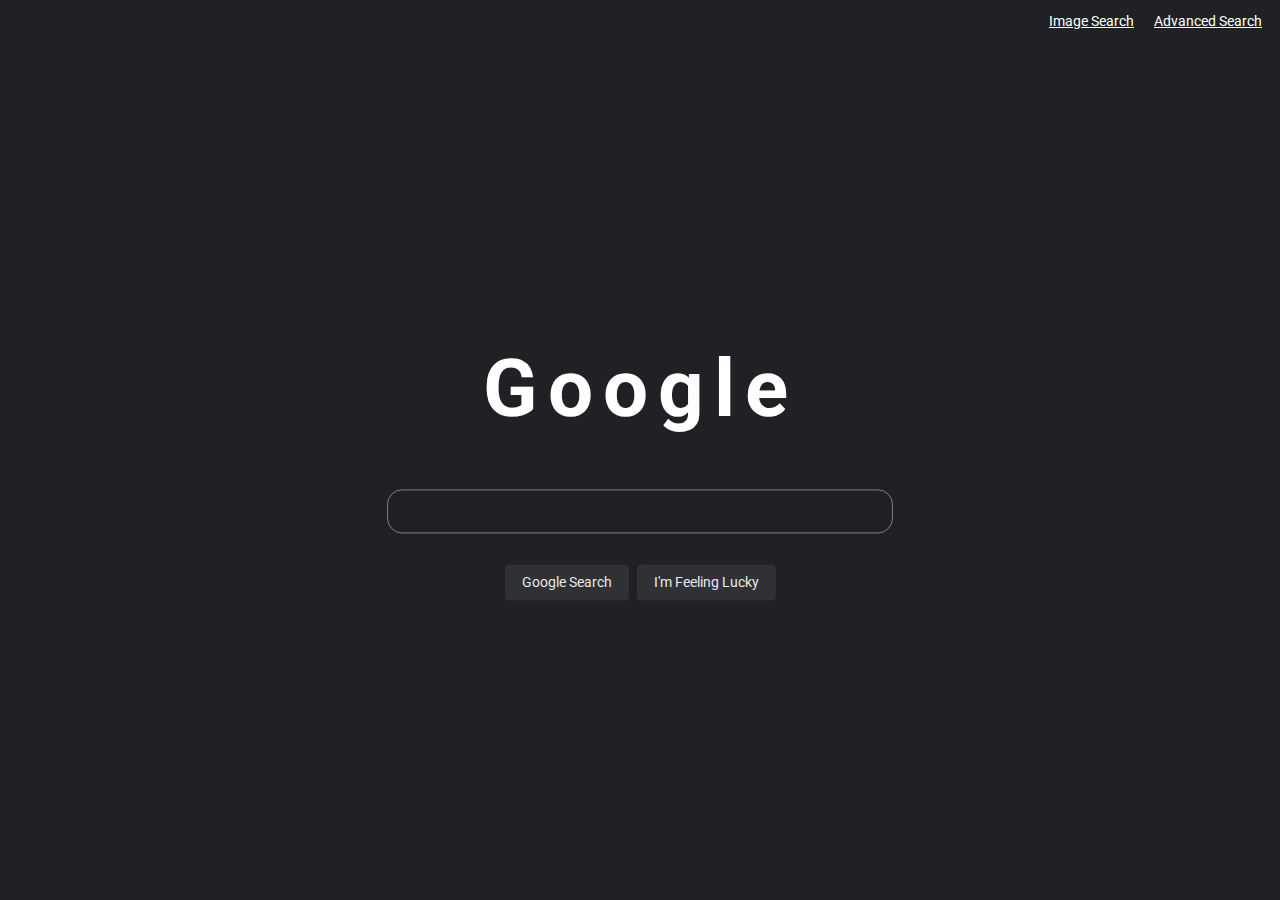
<file: Search/index.html>
<!DOCTYPE html>
<html lang="en">
  <head>
    <title>Search</title>
    <link rel="stylesheet" href="index.css" />
    <link
      href="https://fonts.googleapis.com/css2?family=Roboto:wght@300;400;500&display=swap"
      rel="stylesheet"
    />
  </head>
  <body>
    <header class="link-container">
      <a href="ImageSearch.html">Image Search</a>
      <a href="AdvancedSearch.html">Advanced Search</a>
    </header>
    <main class="search-container">
      <div class="title">
        <h1>Google</h1>
      </div>
      <form action="https://www.google.com/search">
        <input class="search-bar" type="text" name="q" />
        <div class="center-this">
          <input class="search-button" type="submit" value="Google Search" />
          <input
            class="search-button"
            type="submit"
            value="I'm Feeling Lucky"
            name="btnI"
          />
        </div>
      </form>
    </main>
  </body>
</html>
</file>
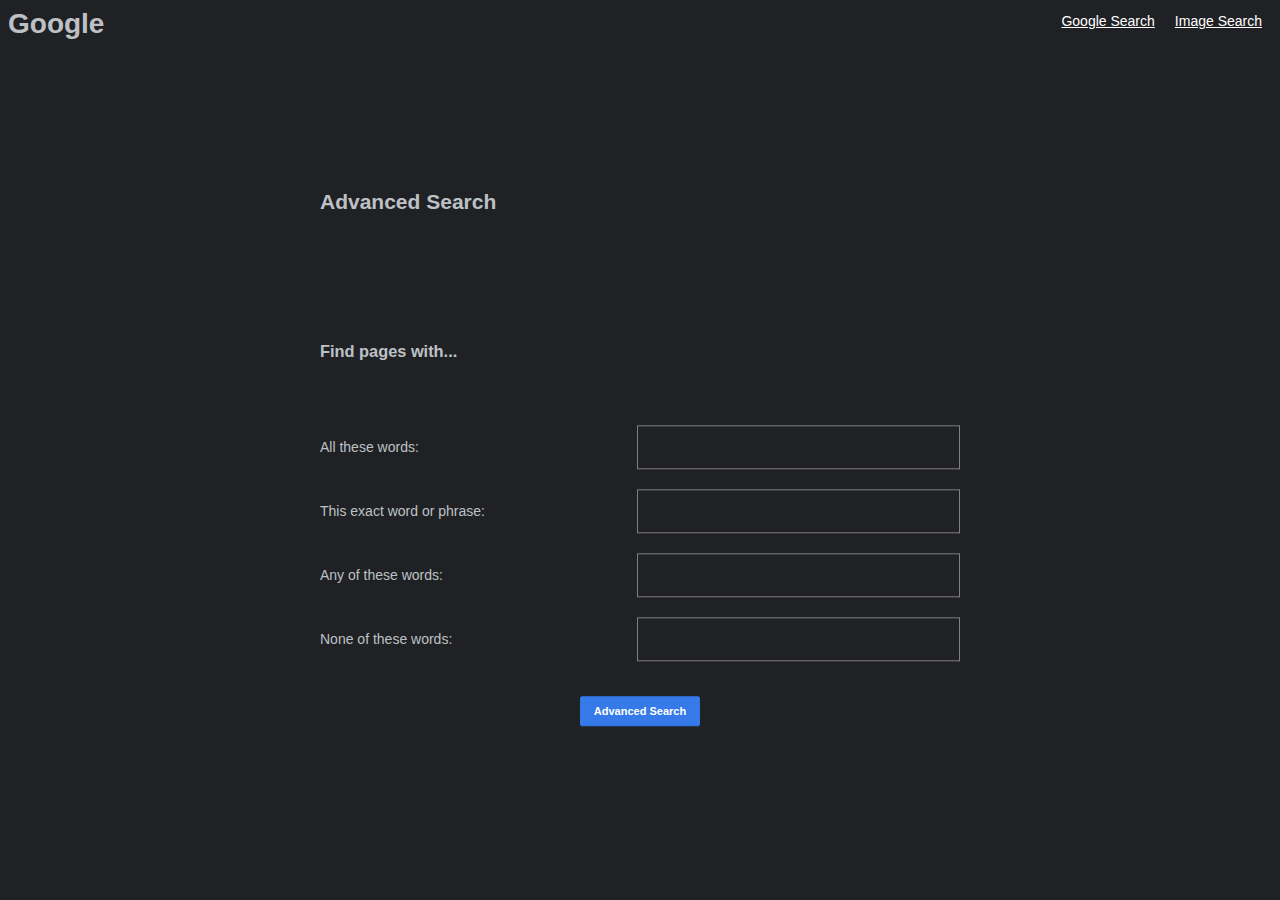
<file: Search/AdvancedSearch.html>
<!DOCTYPE html>
<html lang="en">
  <head>
    <meta charset="UTF-8" />
    <meta name="viewport" content="width=device-width, initial-scale=1.0" />
    <link rel="stylesheet" href="index.css" />
    <link rel="stylesheet" href="advancedsearch.css" />
    <title>Advanced Search</title>
  </head>
  <body>
    <header class="adv-header">
      <div>
        <h1>Google</h1>
      </div>
      <div class="adv-header-links">
        <a href="index.html">Google Search</a>
        <a href="ImageSearch.html">Image Search</a>
      </div>
    </header>
    <main class="search-container">
      <div class="adv-title">
        <h2>Advanced Search</h2>
        <h3>Find pages with...</h3>
      </div>
      <form action="https://www.google.com/search">
        <div class="label-input-row">
          <label for="all">All these words:</label>
          <input id="all" class="search-bar" type="text" name="q" />
        </div>
        <div class="label-input-row">
          <label for="exact">This exact word or phrase:</label>
          <input id="exact" class="search-bar" type="text" name="as_epq" />
        </div>
        <div class="label-input-row">
          <label for="any">Any of these words:</label>
          <input id="any" class="search-bar" type="text" name="as_oq" />
        </div>
        <div class="label-input-row">
          <label for="none">None of these words:</label>
          <input id="none" class="search-bar" type="text" name="as_eq" />
        </div>
        <div class="center-this">
          <input
            class="adv-search-button"
            type="submit"
            value="Advanced Search"
          />
        </div>
      </form>
    </main>
  </body>
</html>
</file>
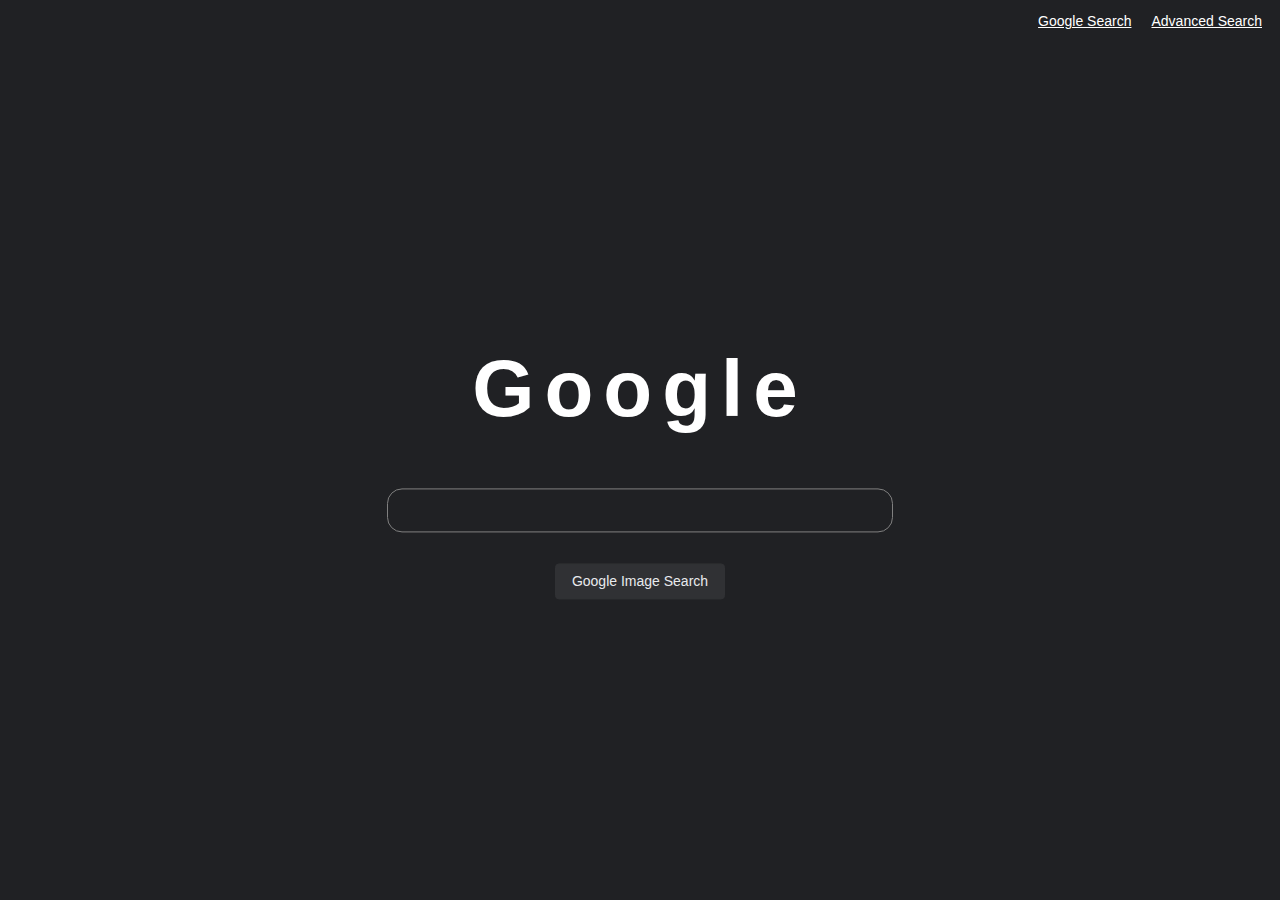
<file: Search/ImageSearch.html>
<!DOCTYPE html>
<html lang="en">
  <head>
    <meta charset="UTF-8" />
    <meta name="viewport" content="width=device-width, initial-scale=1.0" />
    <link rel="stylesheet" href="index.css" />
    <title>Image Search</title>
  </head>
  <body>
    <header class="link-container">
      <a href="index.html">Google Search</a>
      <a href="AdvancedSearch.html">Advanced Search</a>
    </header>
    <main class="search-container">
      <div class="title">
        <h1>Google</h1>
      </div>
      <form action="https://www.google.com/search">
        <input type="hidden" name="tbm" value="isch" />
        <input class="search-bar" type="text" name="q" />
        <div class="center-this">
          <input
            class="search-button"
            type="submit"
            value="Google Image Search"
          />
        </div>
      </form>
    </main>
  </body>
</html>
</file>
<file: Search/index.css>
body {
  background-color: #202124;
  font-size: 14px;
  font-family: Roboto, arial, sans-serif;
  color: #bdc1c6;
}

a {
  color: white;
  margin: 5px 10px 0 10px;
}

.link-container {
  display: flex;
  justify-content: flex-end;
}

.title {
  display: flex;
  justify-content: center;
  font-size: 40px;
  color: white;
  letter-spacing: 10px;
  margin: 0;
}

.search-container {
  position: absolute;
  top: 50%;
  left: 50%;
  transform: translate(-50%, -50%);
}

.search-bar {
  border-radius: 15px;
  font-size: 16px;
  font-family: inherit;
  width: 500px;
  height: 40px;
  color: white;
  border: 1px solid gray;
  background-color: #202124;
}

.search-bar:hover {
  background-color: rgb(61, 61, 61);
}

.search-button {
  background-color: #303134;
  border: 1px solid #303134;
  border-radius: 4px;
  color: #e8eaed;
  font-family: Roboto, arial, sans-serif;
  font-size: 14px;
  margin: 11px 4px;
  padding: 0 16px;
  line-height: 27px;
  height: 36px;
  min-width: 54px;
  text-align: center;
  cursor: pointer;
  user-select: none;
}

.search-button:hover {
  border-color: white;
  cursor: pointer;
}

.center-this {
  margin-top: 20px;
  display: flex;
  justify-content: center;
}
</file>
<file: Search/advancedsearch.css>
.adv-header {
  display: flex;
  flex-direction: row;
  justify-content: space-between;
}

.adv-header h1 {
  margin: 0;
}

.adv-header-links {
  display: flex;
  justify-content: space;
}

.adv-title h2 {
  margin-bottom: 20%;
}

.adv-title h3 {
  margin-bottom: 10%;
}

.label-input-row {
  display: flex;
  flex-direction: row;
  margin: 15px 0 20px 0;
}

.label-input-row input {
  border-radius: 0;
}

.label-input-row label {
  display: flex;
  align-items: center;
}

.label-input-row input,
label {
  flex: 1;
}

.adv-search-button {
  background-color: #357ae8;
  color: white;
  margin-top: 15px;
  border: 1px solid #3079ed;
  border-radius: 2px;
  cursor: default;
  font-size: 11px;
  font-weight: bold;
  text-align: center;
  white-space: nowrap;
  line-height: 100%;
  height: 30px;
  min-width: 120px;
}

.adv-search-button:hover {
  background-color: #2f6bcc;
  cursor: pointer;
}
</file>
